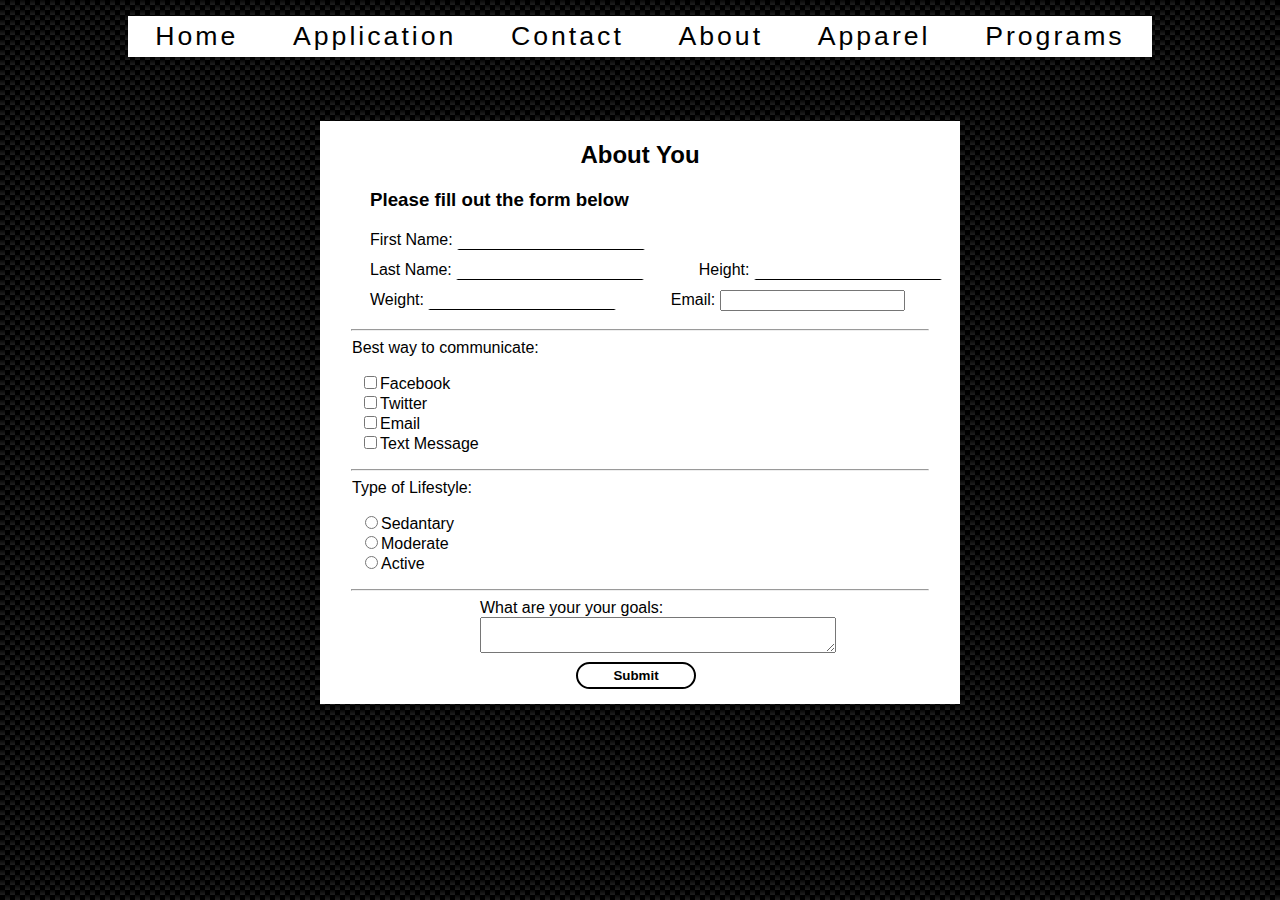
<file: form.html>
<!DOCTYPE html>
<html lang="en">

<head>
    <meta charset="UTF-8">
    <meta name="viewport" content="width=device-width">
    <title>Form</title>
    <link rel="stylesheet" href="form.css" type="text/css">
        
</head>

<body>
    <div class="container">
       <nav>
            <ul>
                <li><a href="index.html">Home</a></li>
                <li><a href="form.html">Application</a></li>
                <li><a href="contact.html">Contact</a></li>
                <li><a href="about.html">About</a></li>
                <li><a href="apparel.html">Apparel</a></li>
                <li><a href="Programs.html">Programs</a></li>
            </ul>
        </nav>
       
        <form action="/cgi-bin/form.py" method="get" onsubmit="return(validate());">
            <h2 class="heading">About You</h2>
            <h3>Please fill out the form below</h3>

            <label>First Name: <input type="text" name="first_name" id="fname"></label>

            <label>Last Name: <input type="text" name="last_name" id="lname"></label>
            
            <label> Height: <input type="text" name="height"> </label>
            
             <label> Weight: <input type="text" name="weight"> </label>
             
             <label>Email: <input type="email" name="email" id="email"></label>
                                                                      
                                                                                                   
           <hr>
                <legend>Best way to communicate:</legend>
                <ul>
                    <li><input type="checkbox" name="facebook">Facebook</li>
                    <li><input type="checkbox" name="twitter">Twitter</li>
                    <li><input type="checkbox" name="email">Email</li>
                    <li><input type="checkbox" name="text">Text Message</li>
                    
                    
                </ul>
            
            <hr>
                <legend>Type of Lifestyle:</legend>
                <ul>
                    <li><input type="radio" name="lifestyle" value="sedantary">Sedantary</li>
                    <li><input type="radio" name="lifestyle"  value="moderate">Moderate</li>
                    <li><input type="radio" name="lifestyle"  value="active">Active</li>
                </ul>
            
           <hr>

            <p>
                What are your your goals:
                <br>
                <textarea name="textcontent" id="goal"></textarea>

            </p>

            <input type="submit" value="Submit">



        </form>
    </div>
    
    <script src="form.js"></script>
</body>

</html>
</file>
<file: form.css>
:root {
    --backgorund: rgb(32, 32, 32);
    background-image: linear-gradient(45deg, black 25%, transparent 25%, transparent 75%, black 75%, black), linear-gradient(45deg, black 25%, transparent 25%, transparent 75%, black 75%, black), linear-gradient(to bottom, rgb(8, 8, 8), rgb(32, 32, 32));
    background-size: 10px 10px, 10px 10px, 10px 5px;
    background-position: 0px 0px, 5px 5px, 0px 0px;
    --primary: #000;
    --secondary: #fff;

}

body {
    margin: 0;
    padding: 0;
    background: var(--background);
    font-family: Helvetica;
    color: #ffff;
    
}

h2 {

    text-align: center;
    font-family: Helvetica;
}

label {
    display: inline-block;
    margin-left: 50px;
    margin-bottom: 10px;
}

legend{
    text-indent: 30px;
}
p {
    width: 50%;
    margin: auto;
    margin-bottom: 5px;
}

ul {
    list-style: none;
}

input[type="text"] {
    border: 2px solid #ffff;
    border-bottom: solid 1px;
    padding-left: 5px;


}

hr {
    width: 90%;
}

 h3{
    margin-left: 50px;
}

form {

    background-color: var(--secondary);
    color: var(--primary);
    width: 50%;
    margin: auto;
    margin-top: 5%;
    padding-top: .1px;
    text-align: left;
    max-width: 100%;
    

}

input[type="submit"] {
    margin-left: 40%;
    margin-bottom: 15px;
    border-radius: 15px;
    font-weight: bold;
    border: 2px solid var(--primary);
    outline: none;
    width: 120px;
    padding: 4px;
    cursor: pointer;
    background: transparent;
    color: #000;
}

input[type="radio"]:not(:before) {
    
    background-color: #fff;
    border: 2px solid var(--secondary);
    border-radius: 50%;
}

input[type="radio"]:checked {
    
    background-color: #000;
    border: 2px solid var(--secondary);
    border-radius: 50%;
}

textarea {
    width: 350px;
}

nav > ul{
    display: flex;
    margin-inline-start: 10%;
    margin-inline-end: 10%;
    justify-content: space-around;
    align-items: center;
    text-decoration: none;
    background-color: var(--secondary);
    padding: 0;
    text-align: center;
   

   
}

a{
    color: #000;
}

a:hover{
    color: #fff ;
    background-color: #000;
    padding: 5px;
    
}

a:link{
    text-decoration: none;

}

nav > ul >li{
    
    margin: 5px;
    list-style: none;
    text-decoration: none;
    font-size: 20pt;
    letter-spacing: 3px;
    
}


@media only screen and (max-width: 600px) {
    nav > ul {
        display: block;
        margin: 10px 0;
        padding: 5px 0;
        
      }

      form{
          width: 450px;
          margin-bottom: 5px;
      }

      textarea{
          width: 250px;
      }
}
</file>
